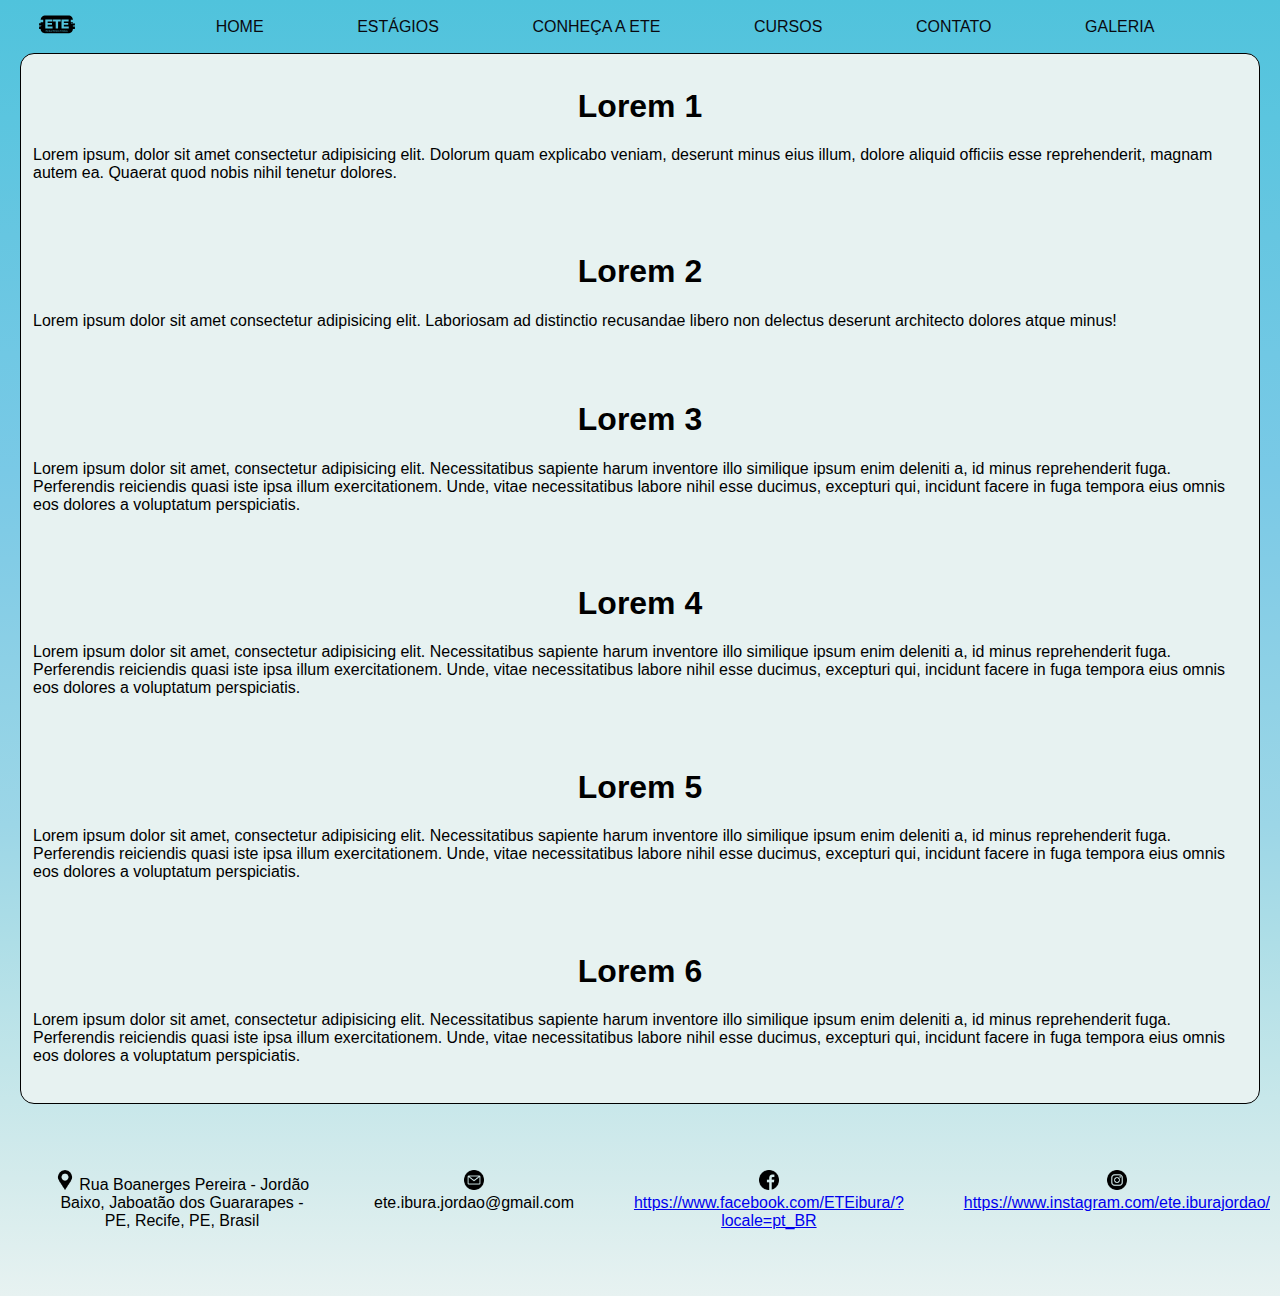
<file: index.html>
<!DOCTYPE html>
<html lang="pt-br">
<head>
  <meta charset="UTF-8">
  <meta name="viewport" content="width=device-width, initial-scale=1.0">
  <title>ETE Advogado José David Gil Rodrigues</title>
  <link rel="shortcut icon" href="./assets/logo-ete.jpg" type="image/x-icon">
  <link rel="stylesheet"  href="style.CSS">
  <script type="module" src="script.js"></script>
  <script src="script.js"></script>
</head>
<body>
  <header>
    <nav>
      <div>
    <img class="logo" src="assets/ICONE-ETE.svg" alt="logo ete" width="50px" height="50px"> 
  </div>
  <ul class="menu">
    <li>
    <a href="#">Home</a>
  </li>
  <li>
    <a href="./pages/estagios.html">Estágios</a>
  </li>
  <li>
    <a href="./pages/about.html">Conheça a ETE</a>
  </li>
  <li>
    <a href="./pages/cursos.html">Cursos</a>
  </li>
  <li>
    <a href="./pages/contato.html">Contato</a>
  </li>
  <li>
    <a href="./pages/galeria.html">Galeria</a>
  </li>
  </ul>
</nav>
</header>
  <section >
  <div class="container-content">
    <div class="content-1">
      <h1 class="content-1-h1">Lorem 1</h1>
      <p>Lorem ipsum, dolor sit amet consectetur adipisicing elit. Dolorum quam explicabo veniam, deserunt minus eius illum, dolore aliquid officiis esse reprehenderit, magnam autem ea. Quaerat quod nobis nihil tenetur dolores.</p>
    </div>
    <div class="content-2">
      <h1 class="content-2-h1">Lorem 2</h1>
      <p>Lorem ipsum dolor sit amet consectetur adipisicing elit. Laboriosam ad distinctio recusandae libero non delectus deserunt architecto dolores atque minus!</p>
    </div>
    <div class="content-3">
      <h1 class="content-3-h1">Lorem 3</h1>
      <p>Lorem ipsum dolor sit amet, consectetur adipisicing elit. Necessitatibus sapiente harum inventore illo similique ipsum enim deleniti a, id minus reprehenderit fuga. Perferendis reiciendis quasi iste ipsa illum exercitationem. Unde, vitae necessitatibus labore nihil esse ducimus, excepturi qui, incidunt facere in fuga tempora eius omnis eos dolores a voluptatum perspiciatis.</p>
    </div>
    <div class="content-4">
      <h1 class="content-4-h1">Lorem 4</h1>
      <p>Lorem ipsum dolor sit amet, consectetur adipisicing elit. Necessitatibus sapiente harum inventore illo similique ipsum enim deleniti a, id minus reprehenderit fuga. Perferendis reiciendis quasi iste ipsa illum exercitationem. Unde, vitae necessitatibus labore nihil esse ducimus, excepturi qui, incidunt facere in fuga tempora eius omnis eos dolores a voluptatum perspiciatis.</p>
    </div>
    <div class="content-5">
      <h1 class="content-5-h1">Lorem 5</h1>
      <p>Lorem ipsum dolor sit amet, consectetur adipisicing elit. Necessitatibus sapiente harum inventore illo similique ipsum enim deleniti a, id minus reprehenderit fuga. Perferendis reiciendis quasi iste ipsa illum exercitationem. Unde, vitae necessitatibus labore nihil esse ducimus, excepturi qui, incidunt facere in fuga tempora eius omnis eos dolores a voluptatum perspiciatis.</p>
    </div>
    <div class="content-6">
      <h1 class="content-6-h1">Lorem 6</h1>
      <p>Lorem ipsum dolor sit amet, consectetur adipisicing elit. Necessitatibus sapiente harum inventore illo similique ipsum enim deleniti a, id minus reprehenderit fuga. Perferendis reiciendis quasi iste ipsa illum exercitationem. Unde, vitae necessitatibus labore nihil esse ducimus, excepturi qui, incidunt facere in fuga tempora eius omnis eos dolores a voluptatum perspiciatis.</p>
    </div>
  </div>
  </section>

  <footer class="footer-navbar">
    <nav>
      <ul class="footer-ul">
          <li class="footer-li">
        <img src="./assets/pin-de-localizacao.png" class="social-pin" alt="Localização">
        Rua Boanerges Pereira - Jordão Baixo, Jaboatão dos Guararapes - PE, Recife, PE, Brasil
      </li>
      <li class="footer-li">
        <img src="./assets/o-email.png" class="social-email" alt="E-mail">
        ete.ibura.jordao@gmail.com
      </li>
      <li class="footer-li"> 
        <img src="./assets/facebook.png" class="social-fb" alt="Facebook">
        <a href="https://www.facebook.com/ETEibura/?locale=pt_BR">https://www.facebook.com/ETEibura/?locale=pt_BR</a>
      </li>
      <li class="footer-li">
        <img src="./assets/instagram.png" class="social-instagram" alt="Instagram">
        <a href="https://www.instagram.com/ete.iburajordao/">https://www.instagram.com/ete.iburajordao/</a>
      </li>
      </ul>
  </nav>
  </footer>
</body>
</html>
</file>
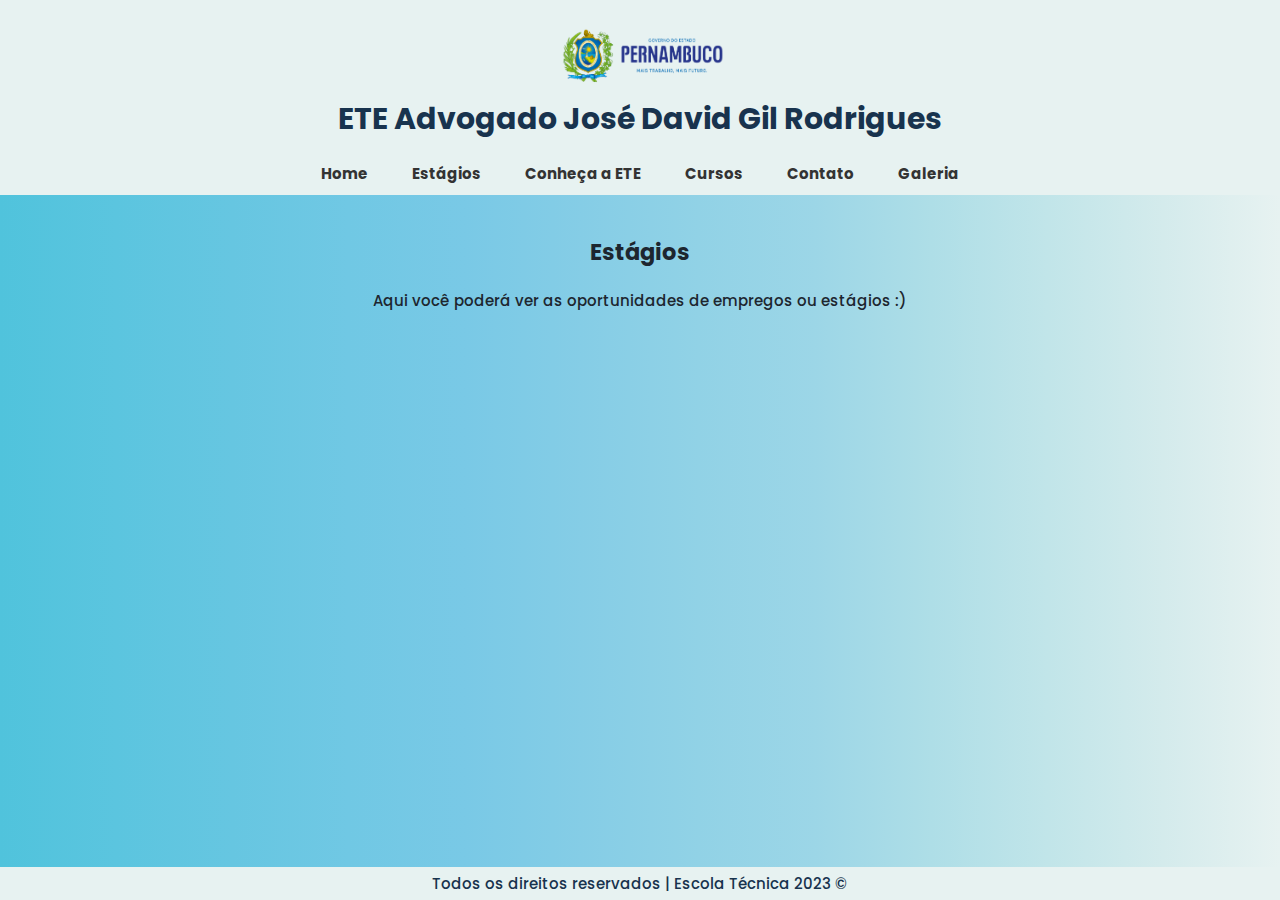
<file: pages/estagios.HTML>
<!DOCTYPE html>
<html lang="en">
<head>
    <meta charset="UTF-8">
    <meta name="viewport" content="width=device-width, initial-scale=1.0">
   <link rel="stylesheet" href="../estilo.CSS">
   <link rel="stylesheet" href="./estagios.CSS">
   <link rel="shortcut icon" href="../assets/ICONE-ETE.jpeg" type="image/x-icon">
</head>
<body>
    <header>
        <img class="logo-governo-pe" src="../assets/logo-governo-pe.png" alt="">
        <h1>ETE Advogado José David Gil Rodrigues</h1>
      </header>
    <nav>
        <a href="../index.html">Home</a>
        <a href="#">Estágios</a>
        <a href="../pages/about.html">Conheça a ETE</a>
        <a href="../pages/cursos.html">Cursos</a>
        <a href="../pages/contato.html">Contato</a>      
        <a href="../pages/galeria.html">Galeria</a>
    </nav>
    <section>
        <h2>Estágios</h2>
        <!-- Conteúdo da seção de estágios -->
        <p>Aqui você poderá ver as oportunidades de empregos ou estágios :)</p>
      </section>
      <footer>
        
           Todos os direitos reservados  | Escola Técnica 2023 &copy;
        
      </footer>
</body>
<script src="../script.js"></script>
</html>
</file>
<file: style.CSS>
@import url("https://fonts.googleapis.com/css2?family=Lora:wght@600&family=Poppins:wght@400;500;700&display=swap");

:root {
 
font-size: 55.5%;
  
  --title-color: hsl(210, 52%, 20%);
  --text-color: hsl(210, 24%, 15%);
  --white-color: #fff;
  --body-color: hsl(210, 55%, 85%);
   --gray_text: #09090f;
   
  
    
  --body-font: "Poppins", sans-serif;
  --second-font: "Lora", serif;
  --biggest-font-size: 2.25rem;
  --normal-font-size: .938rem;
  --small-font-size: .813rem;

 
  --font-regular: 400;
  --font-medium: 500;
  --font-semi-bold: 600;

 
}

html {
  font-family: Arial, Helvetica, sans-serif;

}


body>* {
 font-size: 1.8rem;
 
}

body {
  padding: 0;
  margin: 0;
  box-sizing: border-box;
  display: flex;
  align-items: center;
  justify-content: flex-start;
  flex-direction: column;
  min-width: 98vw;
  min-height: 100vh;
  background-image: linear-gradient(to bottom, #50c3dc, #5bc5df, #66c6e1, #70c8e4, #79c9e6, #85cde6, #91d2e6, #9cd6e7, #aedee7, #c1e5e9, #d4ebec, #e7f2f1);
  background-repeat: no-repeat; 
  background-size: cover; 
}
  

  header {
  display: flex;
  width: 100%;
  height: 6rem;
  text-transform: uppercase;
   
  }
  
  header nav {
    margin-left: 3.6rem;
    margin-right: 3.6rem;
    display: flex;
    width: 100%;

  }
 
header nav ul {
  flex: 1;
  list-style: none;
  display: flex;
  align-items: center;
  justify-content: space-evenly;
}
  
  
  


.menu li a {
  text-decoration: none;
  color: var(--gray_text);
  border-bottom: .1rem solid rgba(0, 0, 0, 0);
  border-radius: .1rem;
  transition: border .5s cubic-bezier(0.175, 0.885, 0.32, 1.275);
}

.menu li a:hover {
  border-bottom: .5rem solid var(--body-color);
  border-radius: 1rem;
}

.menu li #active {
  border-bottom: .2rem solid var(--body-color);
  border-radius: .2rem;
}

.menu li a:visited {
  color: currentColor
}

  
  
  .footer-navbar {
    padding: 10px;
    text-align: center;
  }

  .footer-navbar nav ul li {
    display: inline;
    margin: 40px;
    margin-right: 20px;

  }

  .footer-navbar nav ul li:last-child {
    margin-right: 0;
  }

  .footer-ul {
    list-style: none;
    padding: 0;
    display: flex;
  }

  .footer-li {
    display: flex;
    align-items: center;
    margin-right: 20px;
  }

  .social-pin,
.social-email,
.social-fb,
.social-instagram {
  width: 20px;
  height: 20px;
 
}

.container-content{
    background-color: #e7f2f1;/*VER SE FICA BOM */
    display: flex;
    flex-direction: column;
    border: 1px solid black;
    border-radius: 14px;
    margin: 0 20px 0 20px;
}
.content-1{
  padding: 12px;
  margin: 0 0 10px 0;
}
.content-1-h1{
  text-align: center;
}
.content-2{
  padding: 12px;
  margin: 0 0 10px 0;
}
.content-2-h1{
  text-align: center;
}
.content-3{
  padding: 12px;
  margin: 0 0 10px 0;
}
.content-3-h1{
  text-align: center;
}
.content-4{
  padding: 12px;
  margin: 0 0 10px 0;
}
.content-4-h1{
  text-align: center;
}
.content-5{
  padding: 12px;
  margin: 0 0 10px 0;
}
.content-5-h1{
  text-align: center;
}
.content-6{
  padding: 12px;
  margin: 0 0 10px 0;
}
.content-6-h1{
  text-align: center;
}
</file>
<file: estilo.CSS>
@import url("https://fonts.googleapis.com/css2?family=Lora:wght@600&family=Poppins:wght@400;500;700&display=swap");

:root {
  --header-height: 3.5rem;

  /*========== Cores ==========*/
  /*Cores HSL(hue, saturação, menos brilho)*/
  --title-color: hsl(210, 52%, 20%);
  --text-color: hsl(210, 24%, 15%);
  --white-color: #fff;
  --body-color: hsl(210, 55%, 85%);
  
    /*========== Fonte e tipografia ==========*/
  /*.5rem = 8px | 1rem = 16px ...*/
  --body-font: "Poppins", sans-serif;
  --second-font: "Lora", serif;
  --biggest-font-size: 2.25rem;
  --normal-font-size: .938rem;
  --small-font-size: .813rem;

  /*========== Font weight ==========*/
  --font-regular: 400;
  --font-medium: 500;
  --font-semi-bold: 600;

  /*========== z index ==========*/
  --z-tooltip: 10;
  --z-fixed: 100;
}


* {
  box-sizing: border-box;
  padding: 0;
  margin: 0;
}

body {
  color: var(--text-color);
  font-family: var(--body-font);
  font-size: var(--normal-font-size);
  font-weight: var(--font-medium);
  background-image: linear-gradient(to right, #50c3dc, #5bc5df, #66c6e1, #70c8e4, #79c9e6, #85cde6, #91d2e6, #9cd6e7, #aedee7, #c1e5e9, #d4ebec, #e7f2f1);
}
  header {
    color: var(--title-color);
    padding: 10px;
    text-align: center;
    background-color: #e7f2f1;
  }
  
  nav {
    
    padding: 10px;
    text-align: center;
    background-color: #e7f2f1;
    top: 0;
    left: 0;
    transition: background-color 0.5s ease;
  }
  
  nav a{
    margin: 20px;
    color: #333;
    text-decoration: none;
    text-decoration: none;
    color:  #333;
    font-weight: bold;
    transition: color 0.3s ease;
   

  }

  nav a:hover{
    color:#3D3EC5;
  }
  
  
  section {
    padding: 20px;
    text-align: center;
  }
  
  .active {
    font-weight: bold;
  }
  
  .hidden {
    display: none;
  }
  

  .logo-governo {
    position: absolute;
    top: 10px;
    left: 10px;
    width: 200px;
    height: auto;
  }
  .cursos {
    text-align: left;
  }
 
  
  .logo-governo-pe {
 
  width: 180px;
  height: 70px;
  margin-top: 10px;
}

.botao-download-DS {
  background-color: #007bff;
  color: var(--white-color);
  padding: .4rem;
  text-decoration: none;
}

  footer {
    
    color: var(--title-color);
    background-color: #e7f2f1;
    padding: 10px;
    text-align: center;
    margin-top: 50px;
    position: fixed;
    bottom: 0;
    left: 0;
    width: 100%;
  }

.container-content{
    background-color: #e7f2f1;/*VER SE FICA BOM */
    display: flex;
    flex-direction: column;
    border: 1px solid black;
    border-radius: 14px;
    margin: 0 20px 0 20px;
}
.content-1{
  padding: 12px;
  margin: 0 0 10px 0;
}
.content-1-h1{
  text-align: center;
}
.content-2{
  padding: 12px;
  margin: 0 0 10px 0;
}
.content-2-h1{
  text-align: center;
}
.content-3{
  padding: 12px;
  margin: 0 0 10px 0;
}
.content-3-h1{
  text-align: center;
}
.content-4{
  padding: 12px;
  margin: 0 0 10px 0;
}
.content-4-h1{
  text-align: center;
}
.content-5{
  padding: 12px;
  margin: 0 0 10px 0;
}
.content-5-h1{
  text-align: center;
}
.content-6{
  padding: 12px;
  margin: 0 0 10px 0;
}
.content-6-h1{
  text-align: center;
}
</file>
<file: pages/estagios.CSS>
.table-container {
    margin: 0 auto; /* Centraliza a tabela horizontalmente */
    padding: 20px; /* Espaçamento interno para criar a caixa */
    border: 2px solid #333; /* Borda sólida de 2px com cor #333 */
    border-radius: 10px; /* Cantos arredondados */
    width: 80%; /* Largura da caixa */
}

table {
    width: 100%; /* Largura da tabela */
}

td {
   padding: 15px; /* Espaçamento interno para células da tabela */
   text-align: center;
}

h2 {
    text-align: center;
    padding: 20px 0 20px 0;
}

a {
 text-decoration: none;
}


a:hover {
  color: red;
}


footer {
    text-align: center;
    padding: 5px;
    /* position: fixed; */
    bottom: 0;
    left: 0;
    right: 0;
}
</file>
